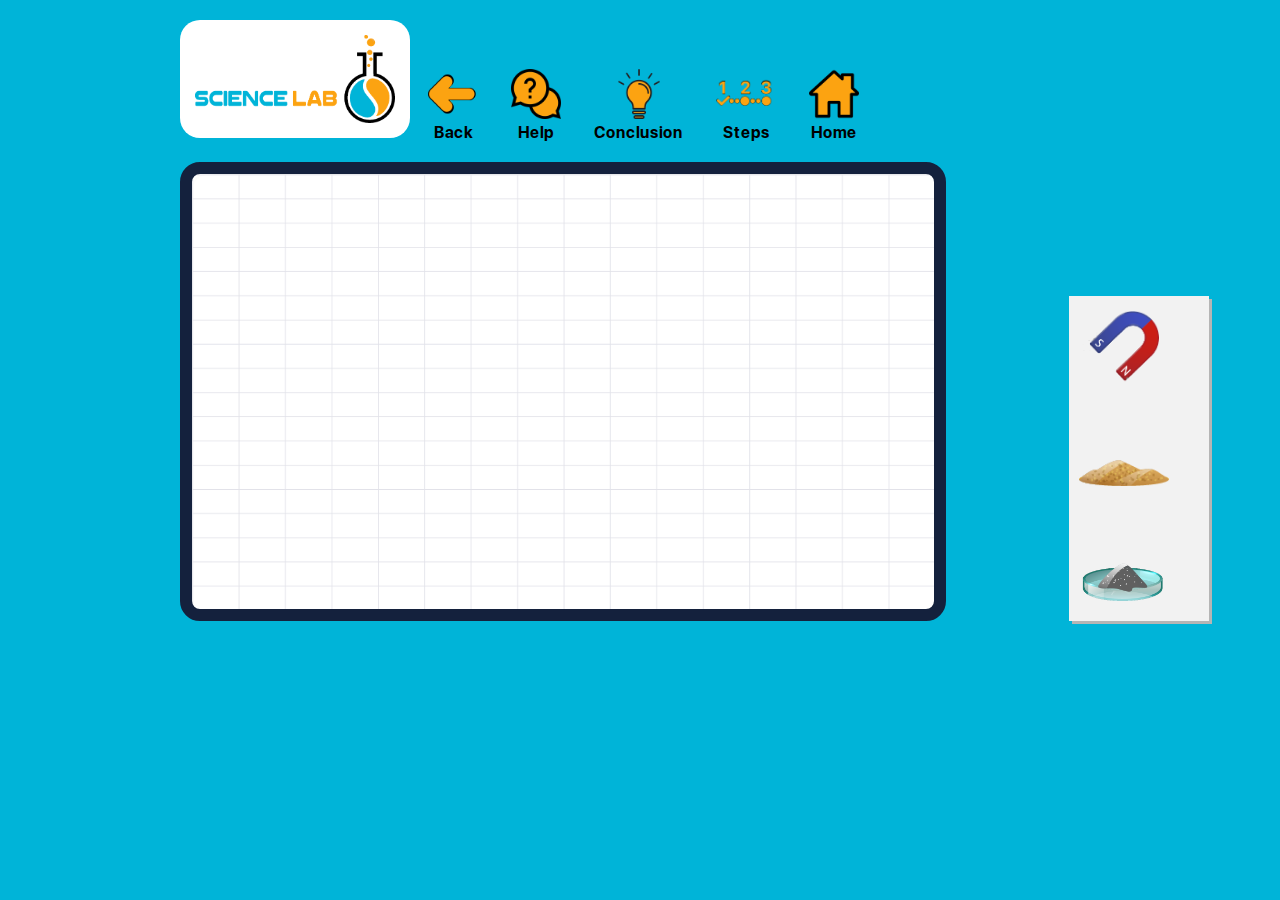
<file: index.html>
<!DOCTYPE html>
<html lang="en">
  <head>
    <link rel="shortcut icon" href="assets/images/logoMark.png" />
    <title>Separating mixture from solids</title>
    <link rel="stylesheet" href="assets/style/style.css" />
    <meta charset="utf-8" />
    <meta name="theme-color" content="#ffffff" />
    <meta name="viewport" content="width=device-width, initial-scale=1" />
  </head>
  <body>
    <div id="navbar">
      <div id="buttons">
        <div id="parentExperimentAddress">
          <img id="logo" src="assets/images/logo.png" />
        </div>
        <div class="parentIcons">
          <button onclick="hide3()">
            <img class="icons" src="assets/images/back1.png" />
          </button>
          <p>Back</p>
        </div>
        <div class="parentIcons">
          <button onclick="hide4()">
            <img class="icons" src="assets/images/help.png" />
          </button>
          <p>Help</p>
        </div>
        <div class="parentIcons">
          <button onclick="hide1()">
            <img class="icons" src="assets/images/lightbulb.png" />
          </button>
          <p>Conclusion</p>
        </div>
        <div class="parentIcons">
          <button onclick="hide2()">
            <img id="steps" class="icons" src="assets/images/steps.png" />
          </button>
          <p>Steps</p>
        </div>
        <div class="parentIcons">
          <button onclick="hide5()">
            <img class="icons" src="assets/images/home.png" />
          </button>
          <p>Home</p>
        </div>
      </div>
    </div>
    <div id="container">
      <div id="con"></div>
      <div id="toolsContainer">
        <div>
          <img
            class="tool"
            id="magnetictool"
            src="assets/images/magnetictool.png"
          />
        </div>
        <div>
          <img class="tool" id="sand" src="assets/images/sand.png" />
        </div>
        <div>
          <img class="tool" id="iron" src="assets/images/iron.png" />
        </div>
      </div>
    </div>
    <div class="video" id="containerofhelp">
      <p style="margin-top: 150px">
        You have the tools that you will use in the experiment, and you have a
        button called Try it yourself. When you press it, a screen will appear
        in front of you in which you can try the experiment. On the right, you
        will find the tools that you can drag into the place designated for them
        to start using them in the experiment. You will find above a button
        called Steps. If you click on it, you can go back to the steps again and
        also buttons. Conclusion You can click on it and know the result that
        will appear after doing the experiment
      </p>
    </div>
    <video class="video" id="stepsVideo" width="320" height="280" controls>
      <source src="assets/videos/Steps.mp4" type="video/mp4" />
      Your browser does not support the video tag.
    </video>

    <video class="video" id="conclusionVideo" width="320" height="240" controls>
      <source src="assets/videos/Conclusion.mp4" type="video/mp4" />
      Your browser does not support the video tag.
    </video>
    <div class="video" id="helpcontain" width="320" height="240"></div>
    <script src="assets/script/script.js"></script>
  </body>
</html>
</file>
<file: assets/style/style.css>
@font-face {
  font-family: "San Fransisco";
  src: url("../fonts/San Fransisco.ttf");
}
* {
  margin: 0;
  padding: 0;
  border: 0;
  font-family: "San Fransisco";
  text-decoration: none;
}
a {
  color: black;
}
body {
  background-color: #00b4d8;
}
img {
  background-color: transparent;
  -webkit-user-drag: none;
  -khtml-user-drag: none;
  -moz-user-drag: none;
  -o-user-drag: none;
  user-zoom: none;
}
button {
  background-color: transparent;
}
#navbar {
  width: 100%;
  height: 20%;
}
#experimentAddress {
  color: white;
  padding: 50px 0;
}
#con {
  background-image: url("/assets/images/background.png");
  background-color: white;
  border: #14213d solid 12px;
  border-radius: 20px;
  height: 435px;
  width: 742px;
  margin-left: 180px;
  background-size: 976px;
  display: inline-block;
  margin-right: 120px;
}
#magnetictool {
  width: 90px;
  height: auto;
  z-index: 11;
  text-align: center;
  position: absolute;
  top: 300px;
}
#sand {
  width: 90px;
  height: auto;
  z-index: 10;
  text-align: center;
  position: absolute;
  top: 450px;
}
#iron {
  width: 90px;
  height: auto;
  z-index: 9;
  text-align: center;
  position: absolute;
  top: 550px;
}
.tool {
  justify-content: center !important;
  padding: 10px;
  cursor: -webkit-grab;
  cursor: grab;
}
.tool :active {
  cursor: -webkit-grabbing;
  cursor: grabbing;
}
#toolsContainer {
  display: inline-block;
  background-color: #f2f2f2;
  box-shadow: 3px 3px #b5b5b5;
  width: 140px;
  height: 325px;
}
#mydiv {
  position: absolute;
  z-index: 9;
  background-color: #f1f1f1;
  text-align: center;
  border: 1px solid #d3d3d3;
}

#mydivheader {
  padding: 10px;
  cursor: move;
  z-index: 10;
  background-color: #2196f3;
  color: #fff;
}
.icons {
  width: 50px;
  height: 50px;
  display: flex;
  flex-wrap: nowrap;
}
.parentIcons {
  display: inline-block;
  margin: 0 15px;
  text-align: center;
}
#steps {
  width: 60px;
  height: 42px;
}
#buttons {
  margin: 20px 0 20px 180px;
}
#logo {
  width: 200px;
  height: 88px;
  background-color: white;
  padding: 15px;
  border-radius: 20px;
}
#parentExperimentAddress {
  display: inline-block;
}
/* Steps Page */
#stepsVideo {
  display: none;
  width: 742px;
  height: 448px;
  position: absolute;
  top: 161px;
  left: 180px;
  border: #03045e solid 12px;
  border-radius: 18px;
}
#bodysteps {
  text-align: center;
  margin-top: 150px;
}
#conclusionVideo {
  display: none;
  width: 742px;
  height: 448px;
  position: absolute;
  top: 161px;
  left: 180px;
  border: #03045e solid 12px;
  border-radius: 18px;
}
#bodyconclusion {
  text-align: center;
  margin-top: 150px;
}
#containerofhelp {
  display: none;
  width: 742px;
  height: 436px;
  position: absolute;
  top: 161px;
  left: 180px;
  border: #03045e solid 12px;
  border-radius: 18px;
}
#bodyhelp {
  text-align: center;
  margin-top: 150px;
  margin-left: 25%;
  margin-right: 25%;
}
</file>
